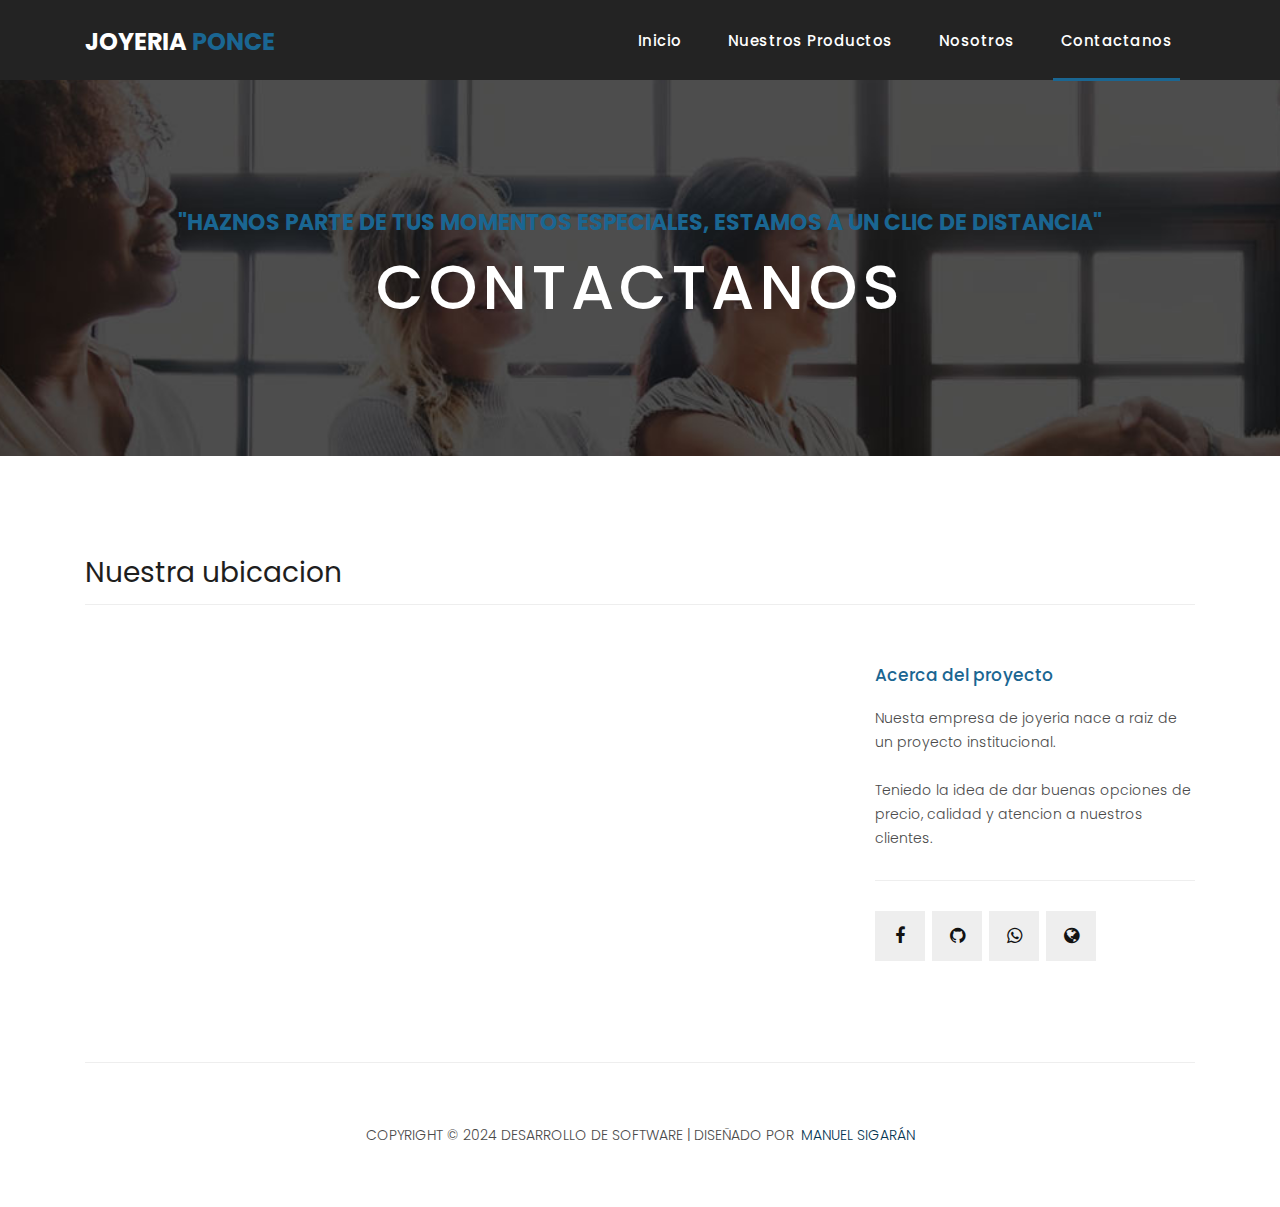
<file: contacta.html>
<!DOCTYPE html>
<html lang="es">

  <head>

    <meta charset="utf-8">
    <meta name="viewport" content="width=device-width, initial-scale=1, shrink-to-fit=no">
    <meta name="description" content="">
    <meta name="author" content="">
    <link href="https://fonts.googleapis.com/css?family=Poppins:100,200,300,400,500,600,700,800,900&display=swap" rel="stylesheet">
    <link href="assets/images/iconoJoya.png" rel="icon">

    <title>Joyeria Ponce</title>

    <!-- Bootstrap core CSS -->
    <link href="vendor/bootstrap/css/bootstrap.min.css" rel="stylesheet">
    <link rel="stylesheet" href="assets/css/fontawesome.css">
    <link rel="stylesheet" href="assets/css/templatemo-sixteen.css">
    <link rel="stylesheet" href="assets/css/owl.css">

  </head>

  <body>

    <!-- Header -->
    <header class="">
      <nav class="navbar navbar-expand-lg">
        <div class="container">
          <a class="navbar-brand" href="index.html"><h2>Joyeria <em>Ponce</em></h2></a>
          <button class="navbar-toggler" type="button" data-toggle="collapse" data-target="#navbarResponsive" aria-controls="navbarResponsive" aria-expanded="false" aria-label="Toggle navigation">
            <span class="navbar-toggler-icon"></span>
          </button>
          <div class="collapse navbar-collapse" id="navbarResponsive">
            <ul class="navbar-nav ml-auto">
              <li class="nav-item">
                <a class="nav-link" href="index.html">Inicio
                  <span class="sr-only">(current)</span>
                </a>
              </li> 
              <li class="nav-item">
                <a class="nav-link" href="product.html">Nuestros productos</a>
              </li>
              <li class="nav-item">
                <a class="nav-link" href="Nosotros.html">Nosotros</a>
              </li>
              <li class="nav-item active">
                <a class="nav-link" href="contacta.html">Contactanos</a>
              </li>
            </ul>
          </div>
        </div>
      </nav>
    </header>

     
     <div class="page-heading contact-heading header-text">
        <div class="container">
          <div class="row">
            <div class="col-md-12">
              <div class="text-content">
                <h4>"Haznos parte de tus momentos especiales, estamos a un clic de distancia"</h4>
                <h2>Contactanos</h2>
              </div>
            </div>
          </div>
        </div>
      </div>

       <div class="find-us">
      <div class="container">
        <div class="row">
          <div class="col-md-12">
            <div class="section-heading">
              <h2>Nuestra ubicacion</h2>
            </div>
          </div>
          <div class="col-md-8">
<div id="map">
    <iframe src="https://www.google.com/maps/embed?pb=!1m18!1m12!1m3!1d3876.4074996464747!2d-89.22694192732449!3d13.693751969245845!2m3!1f0!2f0!3f0!3m2!1i1024!2i768!4f13.1!3m3!1m2!1s0x8f633045e4056f3f%3A0x71e906b9e1a79eae!2sInstituto%20Nacional%20T%C3%A9cnico%20Industrial%20(INTI)!5e0!3m2!1ses!2ssv!4v1731391389564!5m2!1ses!2ssv" width="100%" height="330px" frameborder="0" style="border:0" allowfullscreen></iframe>
  </div>
</div>
<div class="col-md-4">
  <div class="left-content">
    <h4>Acerca del proyecto</h4>
    <p>Nuesta empresa de joyeria nace a raiz de un proyecto institucional.<br><br>Teniedo la idea de dar buenas opciones de precio, calidad y atencion a nuestros clientes.</p>
    <ul class="social-icons">
        <li><a href="https://www.facebook.com/tecnicosinti/?locale=es_LA"><i class="fa fa-facebook"></i></a></li>
        <li><a href="https://github.com/MN03SGO"><i class="fa fa-github"></i></a></li>
        <li><a href="#"><i class="fa fa-whatsapp"></i></a></li>
        <li><a href="https://sites.google.com/inti.edu.sv/nuevoingreso/inicio"><i class="fa fa-globe"></i></a></li>
      </ul>
  </div>
</div>
</div>
</div>
</div>















    <footer>
        <div class="container">
          <div class="row">
            <div class="col-md-12">
              <div class="inner-content">
                <p>Copyright &copy; 2024 Desarrollo de Software
                  | Diseñado por <a rel="sponsored" href="https://github.com/MN03SGO" target="_blank">Manuel Sigarán</a>
              </div>
            </div>
          </div>
        </div>
      </footer>
  
  
      <!-- Bootstrap con JavaScript -->
      <script src="vendor/jquery/jquery.min.js"></script>
      <script src="vendor/bootstrap/js/bootstrap.bundle.min.js"></script>
  
  
      <!--  Scripts -->
      <script src="assets/js/custom.js"></script>
      <script src="assets/js/owl.js"></script>
      <script src="assets/js/slick.js"></script>
      <script src="assets/js/isotope.js"></script>
      <script src="assets/js/accordions.js"></script>
  
  
      <script language = "text/Javascript"> 
        cleared[0] = cleared[1] = cleared[2] = 0; 
        function clearField(t){                   
        if(! cleared[t.id]){                     
            cleared[t.id] = 1;  
            t.value=''; 
            t.style.color='#fff';
            }
        }
      </script>
  
  
    </body>
  
  </html>
</file>
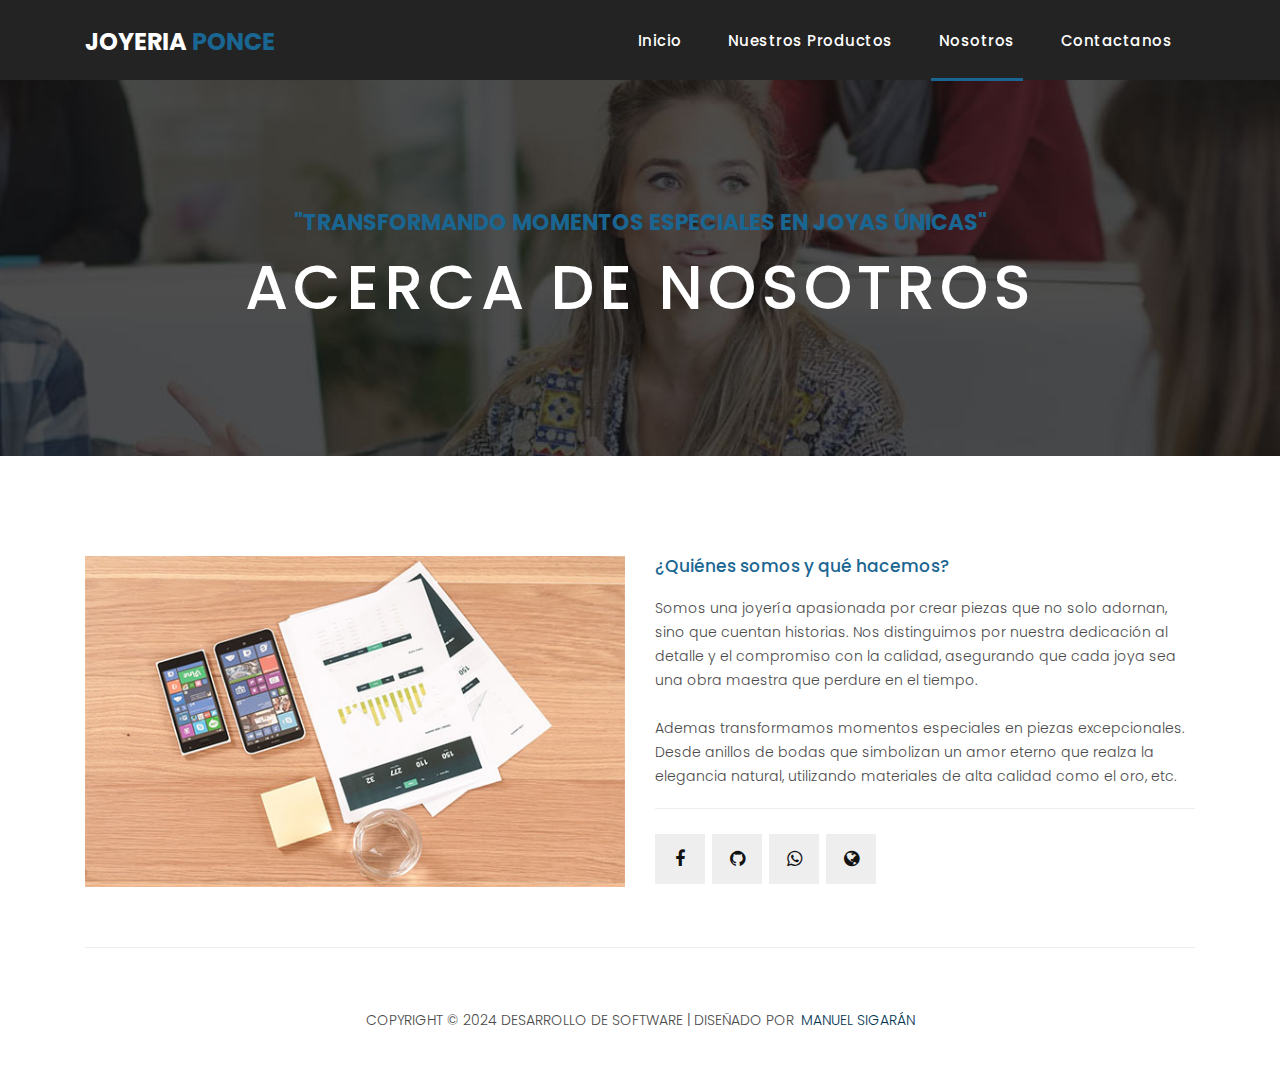
<file: Nosotros.html>
<!DOCTYPE html>
<html lang="es">

  <head>

    <meta charset="utf-8">
    <meta name="viewport" content="width=device-width, initial-scale=1, shrink-to-fit=no">
    <meta name="description" content="">
    <meta name="author" content="">
    <link href="https://fonts.googleapis.com/css?family=Poppins:100,200,300,400,500,600,700,800,900&display=swap" rel="stylesheet">
    <link href="assets/images/iconoJoya.png" rel="icon">
    <title>Joyeria Ponce</title>

    <!-- Bootstrap core CSS -->
    <link href="vendor/bootstrap/css/bootstrap.min.css" rel="stylesheet">

    
    <link rel="stylesheet" href="assets/css/fontawesome.css">
    <link rel="stylesheet" href="assets/css/templatemo-sixteen.css">
    <link rel="stylesheet" href="assets/css/owl.css">

  </head>


  <body>

    

    <!-- Header -->
    <header class="">
      <nav class="navbar navbar-expand-lg">
        <div class="container">
          <a class="navbar-brand" href="index.html"><h2>Joyeria <em>Ponce</em></h2></a>
          <button class="navbar-toggler" type="button" data-toggle="collapse" data-target="#navbarResponsive" aria-controls="navbarResponsive" aria-expanded="false" aria-label="Toggle navigation">
            <span class="navbar-toggler-icon"></span>
          </button>
          <div class="collapse navbar-collapse" id="navbarResponsive">
            <ul class="navbar-nav ml-auto">
              <li class="nav-item">
                <a class="nav-link" href="index.html">Inicio
                  <span class="sr-only">(current)</span>
                </a>
              </li> 
              <li class="nav-item">
                <a class="nav-link" href="product.html">Nuestros productos</a>
              </li>
              <li class="nav-item active">
                <a class="nav-link" href="Nosotros.html">Nosotros</a>
              </li>
              <li class="nav-item">
                <a class="nav-link" href="contacta.html">Contactanos</a>
              </li>
            </ul>
          </div>
        </div>
      </nav>
    </header>
    </header>

    <!-- Page Content -->
    <div class="page-heading about-heading header-text">
        <div class="container">
          <div class="row">
            <div class="col-md-12">
              <div class="text-content">
                <h4>"Transformando momentos especiales en joyas únicas"</h4>
                <h2>Acerca de nosotros</h2>
              </div>
            </div>
          </div>
        </div>
      </div>


      
<div class="best-features about-features">
      <div class="container">
        <div class="row">
          <div class="col-md-6">
            <div class="right-image">
              <img src="assets/images/feature-image.jpg" alt="">
            </div>
          </div>
          <div class="col-md-6">
            <div class="left-content">
              <h4>¿Quiénes somos y qué hacemos?</h4>
              <p>Somos una joyería apasionada por crear piezas que no solo adornan, sino que cuentan historias. Nos distinguimos por nuestra dedicación al detalle y el compromiso con la calidad, asegurando que cada joya sea una obra maestra que perdure en el tiempo.<br><br>Ademas  transformamos momentos especiales en piezas excepcionales. Desde anillos de bodas que simbolizan un amor eterno que realza la elegancia natural, utilizando materiales de alta calidad como el oro, etc.</p>
              <ul class="social-icons">
                <li><a href="https://www.facebook.com/tecnicosinti/?locale=es_LA"><i class="fa fa-facebook"></i></a></li>
                <li><a href="https://github.com/MN03SGO"><i class="fa fa-github"></i></a></li>
                <li><a href="#"><i class="fa fa-whatsapp"></i></a></li>
                <li><a href="https://sites.google.com/inti.edu.sv/nuevoingreso/inicio"><i class="fa fa-globe"></i></a></li>
              </ul>
            </div>
          </div>
        </div>
      </div>
    </div>



    <footer>
        <div class="container">
          <div class="row">
            <div class="col-md-12">
              <div class="inner-content">
                <p>Copyright &copy; 2024 Desarrollo de Software
                  | Diseñado por <a rel="sponsored" href="https://github.com/MN03SGO" target="_blank">Manuel Sigarán</a>
              </div>
            </div>
          </div>
        </div>
      </footer>
  
  
      <!-- Bootstrap core JavaScript -->
      <script src="vendor/jquery/jquery.min.js"></script>
      <script src="vendor/bootstrap/js/bootstrap.bundle.min.js"></script>
  
  
      <!-- Additional Scripts -->
      <script src="assets/js/custom.js"></script>
      <script src="assets/js/owl.js"></script>
      <script src="assets/js/slick.js"></script>
      <script src="assets/js/isotope.js"></script>
      <script src="assets/js/accordions.js"></script>
  
  
      <script language = "text/Javascript"> 
        cleared[0] = cleared[1] = cleared[2] = 0; //set a cleared flag for each field
        function clearField(t){                   //declaring the array outside of the
        if(! cleared[t.id]){                      // function makes it static and global
            cleared[t.id] = 1;  // you could use true and false, but that's more typing
            t.value='';         // with more chance of typos
            t.style.color='#fff';
            }
        }
      </script>
  
  
    </body>
  
  </html>
</file>
<file: assets/css/templatemo-sixteen.css>
/*
bootstrap 5
*/
body {
  font-family: 'Poppins', sans-serif;
  overflow-x: hidden;
  text-rendering: optimizeLegibility;
  -webkit-font-smoothing: antialiased;
  -moz-osx-font-smoothing: grayscale;
}
p {
	margin-bottom: 0px;
	font-size: 14px;
	font-weight: 300;
	color: #4a4a4a;
	line-height: 24px;
}
a {
	text-decoration: none!important;
}
ul {
	padding: 0;
	margin: 0;
	list-style: none;
}

h1,h2,h3,h4,h5,h6 {
	margin: 0px;
}

ul.social-icons li {
	display: inline-block;
	margin-right: 3px;
}

ul.social-icons li:last-child {
	margin-right: 0px;
}

ul.social-icons li a {
	width: 50px;
	height: 50px;
	display: inline-block;
	line-height: 50px;
	background-color: #eee;
	color: #121212;
	font-size: 18px;
	text-align: center;
	transition: all .3s;
}

ul.social-icons li a:hover {
	background-color: #1a6692;
	color: #fff;
}

a.filled-button {
	background-color: #1a6692;
	color: #fff;
	font-size: 14px;
	text-transform: capitalize;
	font-weight: 300;
	padding: 10px 20px;
	border-radius: 5px;
	display: inline-block;
	transition: all 0.3s;
}

a.filled-button:hover {
	background-color: #121212;
	color: #fff;
}

.section-heading {
	text-align: left;
	margin-bottom: 60px;
	border-bottom: 1px solid #eee;
}

.section-heading h2 {
	font-size: 28px;
	font-weight: 400;
	color: #1e1e1e;
	margin-bottom: 15px;
}

.products-heading {
	background-image: url(../images/products-heading.jpg);
}

.about-heading {
	background-image: url(../images/about-heading.jpg);
}

.contact-heading {
	background-image: url(../images/contact-heading.jpg);
}

.page-heading {
	padding: 210px 0px 130px 0px;
	text-align: center;
	background-position: center center;
	background-repeat: no-repeat;
	background-size: cover;
}

.page-heading .text-content h4 {
	color: #1a6692;
	font-size: 22px;
	text-transform: uppercase;
	font-weight: 700;
	margin-bottom: 15px;
}

.page-heading .text-content h2 {
	color: #fff;
	font-size: 62px;
	text-transform: uppercase;
	letter-spacing: 5px;
}

#preloader {
  overflow: hidden;
  background: #1a6692;
  left: 0;
  right: 0;
  top: 0;
  bottom: 0;
  position: fixed;
  z-index: 9999999;
  color: #fff;
}

#preloader .jumper {
  left: 0;
  top: 0;
  right: 0;
  bottom: 0;
  display: block;
  position: absolute;
  margin: auto;
  width: 50px;
  height: 50px;
}

#preloader .jumper > div {
  background-color: #fff;
  width: 10px;
  height: 10px;
  border-radius: 100%;
  -webkit-animation-fill-mode: both;
  animation-fill-mode: both;
  position: absolute;
  opacity: 0;
  width: 50px;
  height: 50px;
  -webkit-animation: jumper 1s 0s linear infinite;
  animation: jumper 1s 0s linear infinite;
}

#preloader .jumper > div:nth-child(2) {
  -webkit-animation-delay: 0.33333s;
  animation-delay: 0.33333s;
}

#preloader .jumper > div:nth-child(3) {
  -webkit-animation-delay: 0.66666s;
  animation-delay: 0.66666s;
}

@-webkit-keyframes jumper {
  0% {
    opacity: 0;
    -webkit-transform: scale(0);
    transform: scale(0);
  }
  5% {
    opacity: 1;
  }
  100% {
    -webkit-transform: scale(1);
    transform: scale(1);
    opacity: 0;
  }
}

@keyframes jumper {
  0% {
    opacity: 0;
    -webkit-transform: scale(0);
    transform: scale(0);
  }
  5% {
    opacity: 1;
  }
  100% {
    opacity: 0;
  }
}


/* Header Style */
header {
	position: absolute;
	z-index: 99999;
	width: 100%;
	height: 80px;
	background-color: #232323;
	-webkit-transition: all 0.3s ease-in-out 0s;
    -moz-transition: all 0.3s ease-in-out 0s;
    -o-transition: all 0.3s ease-in-out 0s;
    transition: all 0.3s ease-in-out 0s;
}
header .navbar {
	padding: 17px 0px;
}
.background-header .navbar {
	padding: 17px 0px;
}
.background-header {
	top: 0;
	position: fixed;
	background-color: #fff!important;
	box-shadow: 0px 1px 10px rgba(0,0,0,0.1);
}
.background-header .navbar-brand h2 {
	color: #121212!important;
}
.background-header .navbar-nav a.nav-link {
	color: #1e1e1e!important;
}
.background-header .navbar-nav .nav-link:hover,
.background-header .navbar-nav .active>.nav-link,
.background-header .navbar-nav .nav-link.active,
.background-header .navbar-nav .nav-link.show,
.background-header .navbar-nav .show>.nav-link {
	color: #1a6692!important;
}
.navbar .navbar-brand {
	float: 	left;
	margin-top: -12px;
	outline: none;
}
.navbar .navbar-brand h2 {
	color: #fff;
	text-transform: uppercase;
	font-size: 24px;
	font-weight: 700;
	-webkit-transition: all .3s ease 0s;
    -moz-transition: all .3s ease 0s;
    -o-transition: all .3s ease 0s;
    transition: all .3s ease 0s;
}
.navbar .navbar-brand h2 em {
	font-style: normal;
	color: #1a6692;
}
#navbarResponsive {
	z-index: 999;
}
.navbar-collapse {
	text-align: center;
}
.navbar .navbar-nav .nav-item {
	margin: 0px 15px;
}
.navbar .navbar-nav a.nav-link {
	text-transform: capitalize;
	font-size: 15px;
	font-weight: 500;
	letter-spacing: 0.5px;
	color: #fff;
	transition: all 0.5s;
	margin-top: 5px;
}
.navbar .navbar-nav .nav-link:hover,
.navbar .navbar-nav .active>.nav-link,
.navbar .navbar-nav .nav-link.active,
.navbar .navbar-nav .nav-link.show,
.navbar .navbar-nav .show>.nav-link {
	color: #fff;
	padding-bottom: 25px;
	border-bottom: 3px solid #1a6692;
}
.navbar .navbar-toggler-icon {
	background-image: none;
}
.navbar .navbar-toggler {
	border-color: #fff;
	background-color: #fff;	
	height: 36px;
	outline: none;
	border-radius: 0px;
	position: absolute;
	right: 30px;
	top: 20px;
}
.navbar .navbar-toggler-icon:after {
	content: '\f0c9';
	color: #1a6692;
	font-size: 18px;
	line-height: 26px;
	font-family: 'FontAwesome';
}



/* Banner Style */
.banner {
	position: relative;
	text-align: center;
	padding-top: 80px;
}

.banner-item-01 {
	padding: 300px 0px;
	background-image: url(../images/Joya1.jpg);
	background-size: cover;
	background-repeat: no-repeat;
	background-position: center center;
}

.banner-item-02 {
	padding: 300px 0px;
	background-image: url(../images/Joya2.jpg);
	background-size: cover;
	background-repeat: no-repeat;
	background-position: center center;
}

.banner-item-03 {
	padding: 300px 0px;
	background-image: url(../images/Joya3.jpg);
	background-size: cover;
	background-repeat: no-repeat;
	background-position: center center;
}

.banner .banner-item {
	max-height: 600px;
}

.banner .text-content {
	position: absolute;
	top: 50%;
	transform: translateY(-50%);
	text-align: center;
	width: 100%;
}


.banner .text-content h2 {
	color: #fff;
	font-size: 62px;
	text-transform: uppercase;
	letter-spacing: 5px;
}

.owl-banner .owl-dots .owl-dot {
  border-radius: 3px;
}
.owl-banner .owl-dots {
    display: -webkit-box;
    display: -webkit-flex;
    display: -ms-flexbox;
    display: flex;
    -ms-flex-pack: center;
    -webkit-justify-content: center;
    justify-content: center;
    position: absolute;
    left: 50%;
    transform: translateX(-50%);
    bottom: 30px;
}
.owl-banner .owl-dots .owl-dot {
    width: 10px;
    height: 10px;
    border-radius: 50%;
    margin: 0 10px;
    background-color: #fff;
    opacity: 0.5;
}
.owl-banner .owl-dots .owl-dot:focus {
    outline: none
}
.owl-banner .owl-dots .owl-dot.active {
    background-color: #fff;
    opacity: 1;
}



/* Clases del index **PRODUCTOS**/

.latest-products {
	margin-top: 100px;
}

.latest-products .section-heading a {
	float: right;
	margin-top: -35px;
	text-transform: uppercase;
	font-size: 13px;
	font-weight: 700;
	color: #1a6692;
}

.product-item {
	border: 1px solid #eee;
	margin-bottom: 30px;
}

.product-item .down-content {
	padding: 30px;
	position: relative;
}

.product-item img {
	width: 100%;
	overflow: hidden;
}

.product-item .down-content h4 {
	font-size: 17px;
	color: #1a6692;
	margin-bottom: 20px;
}

.product-item .down-content h6 {
	position: absolute;
	top: 30px;
	right: 30px;
	font-size: 18px;
	color: #121212;
}

.product-item .down-content p {
	margin-bottom: 20px;
}

.product-item .down-content ul li {
	display: inline-block;
}

.product-item .down-content ul li i {
	color: #f33f3f;
	font-size: 14px;
}

.product-item .down-content span {
	position: absolute;
	right: 30px;
	bottom: 30px;
	font-size: 13px;
	color: #f33f3f;
	font-weight: 500;
}




/* Mas ventas*/

.about-features {
	margin-top: 100px!important;
}

.about-features p {
	border-bottom: 1px solid #eee;
	padding-bottom: 20px;
}

.about-features .container .row {
	padding-bottom: 0px!important;
	border-bottom: none!important;
}

.best-features {
	margin-top: 50px;
}

.best-features .container .row {
	border-bottom: 1px solid #eee;
	padding-bottom: 60px;
}

.best-features img {
	width: 100%;
	overflow: hidden;
}

.best-features h4 {
	font-size: 17px;
	color: #1a6692;
	margin-bottom: 20px;
}

.best-features ul.featured-list li {
	display: block;
	margin-bottom: 10px;
}

.best-features p {
	margin-bottom: 25px;
}

.best-features ul.featured-list li a {
	font-size: 14px;
	color: #4a4a4a;
	font-weight: 300;
	transition: all .3s;
	position: relative;
	padding-left: 13px;
}

.best-features ul.featured-list li a:before {
	content: '';
	width: 5px;
	height: 5px;
	display: inline-block;
	background-color: #4a4a4a;
	position: absolute;
	left: 0;
	transition: all .3s;
	top: 8px;
}

.best-features ul.featured-list li a:hover {
	color: #1a6692;
}

.best-features ul.featured-list li a:hover::before {
	background-color: #1a6692;
}

.best-features .filled-button {
	margin-top: 20px;
}





/* Call To Action */

.call-to-action .inner-content {
	margin-top: 60px;
	padding: 30px;
	background-color: #f7f7f7;
	border-radius: 5px;
}

.call-to-action .inner-content h4 {
	font-size: 17px;
	color: #1a6692;
	margin-bottom: 15px;
}

.call-to-action .inner-content em {
	font-style: normal;
	font-weight: 700;
}

.call-to-action .inner-content .col-md-4 {
	text-align: right;
}

.call-to-action .inner-content .filled-button {
	margin-top: 12px;
}




/* Footer */

footer {
	text-align: center;
}

footer .inner-content {
	border-top: 1px solid #eee;
	margin-top: 60px;
	padding: 60px 0px;
}

footer .inner-content p {
	text-transform: uppercase;
}

footer .inner-content p a {
	color: #033552;
	margin-left: 3px;
}




/* Contenidos */

.products {
	margin-top: 100px;
}

.products .filters {
	text-align: center;
	border-bottom: 1px solid #eee;
	padding-bottom: 10px;
	margin-bottom: 60px;
}

.products .filters li {
	text-transform: uppercase;
	font-size: 13px;
	font-weight: 700;
	color: #121212;
	display: inline-block;
	margin: 0px 10px;
	transition: all .3s;
	cursor: pointer;
}

.products .filters ul li.active,
.products .filters ul li:hover {
  color: #1a6692;
}

.products ul.pages {
	margin-top: 30px;
	text-align: center;
}

.products ul.pages li {
	display: inline-block;
	margin: 0px 2px;
}

.products ul.pages li a {
	width: 44px;
	height: 44px;
	display: inline-block;
	line-height: 42px;
	border: 1px solid #eee;
	font-size: 15px;
	font-weight: 700;
	color: #121212;
	transition: all .3s;
}

.products ul.pages li a:hover,
.products ul.pages li.active a {
	background-color: #1a6692;
	border-color: #1a6692;
	color: #fff;
}





/* Find Us */

.find-us {
	margin-top: 100px;
}

.find-us p {
	border-bottom: 1px solid #eee;
	padding-bottom: 30px;
	margin-bottom: 30px;
}

.find-us h4 {
	font-size: 17px;
	color: #1a6692;
	margin-bottom: 20px;
}

.find-us .left-content {
	margin-left: 30px;
}


/* Responsive  */
@media (max-width: 768px) {
	.banner .text-content {
		width: 90%;
		margin-left: 5%;
	}
	.banner .text-content h4 {
		font-size: 22px;
	}

	.banner .text-content h2 {
		font-size: 36px;
		letter-spacing: 0.5px;
	}
	.banner-item-01,
	.banner-item-02,
	.banner-item-03 {
		padding: 180px 0px;
	}
	.page-heading .text-content h4 {
		font-size: 22px;
	}

	.page-heading .text-content h2 {
		font-size: 36px;
		letter-spacing: 0.5px;
	}
	.latest-products .section-heading a {
		float: none;
		margin-top: 0px;
		display: block;
		margin-bottom: 20px;
	}
	.product-item .down-content h4 {
		margin-bottom: 20px!important;
	}
	.product-item .down-content h6 {
		position: absolute!important;
		top: 30px!important;
		right: 30px!important;
	}
	.product-item .down-content span {
		position: absolute!important;
		right: 30px!important;
		bottom: 30px!important;
	}
	.best-features .left-content {
		margin-bottom: 30px;
	}
	.call-to-action .inner-content {
		text-align: center;
	}
	.call-to-action .inner-content .filled-button {
		text-align: center;
		width: 100%;
		margin-top: 20px;
	}
	.about-features img {
		margin-bottom: 30px;
	}
	.service-item {
		margin-bottom: 30px;
	}
	.find-us #map {
		margin-bottom: 30px;
	}
	.find-us .left-content {
		margin-left: 0px;
	}
	.send-message .accordion {
		margin-top: 30px;
		margin-left: 0px;
	}
}

@media (max-width: 992px) {
	.navbar .navbar-brand {
		position: absolute;
		left: 30px;
		top: 32px;
	}
	.navbar .navbar-brand {
		width: auto;
	}
	.navbar:after {
		display: none;
	}
	#navbarResponsive {
	    z-index: 99999;
	    position: absolute;
	    top: 80px;
	    left: 0;
	    width: 100%;
	    text-align: center;
	    background-color: #fff;
	    box-shadow: 0px 10px 10px rgba(0,0,0,0.1);
	}
	.navbar .navbar-nav .nav-item {
		border-bottom: 1px solid #eee;
	}
	.navbar .navbar-nav .nav-item:last-child {
		border-bottom: none;
	}
	.navbar .navbar-nav a.nav-link {
		padding: 15px 0px;
		color: #1e1e1e!important;
	}
	.navbar .navbar-nav .nav-link:hover,
	.navbar .navbar-nav .active>.nav-link,
	.navbar .navbar-nav .nav-link.active,
	.navbar .navbar-nav .nav-link.show,
	.navbar .navbar-nav .show>.nav-link {
		color: #1a6692!important;
		border-bottom: none!important;
		padding-bottom: 15px;
	}
	.product-item .down-content h4 {
		margin-bottom: 10px;
	}
	.product-item .down-content h6 {
		position: relative;
		top: 0;
		right: 0;
		margin-bottom: 20px;
	}
	.product-item .down-content span {
		position: relative;
		right: 0;
		bottom: 0;
	}
}
</file>
